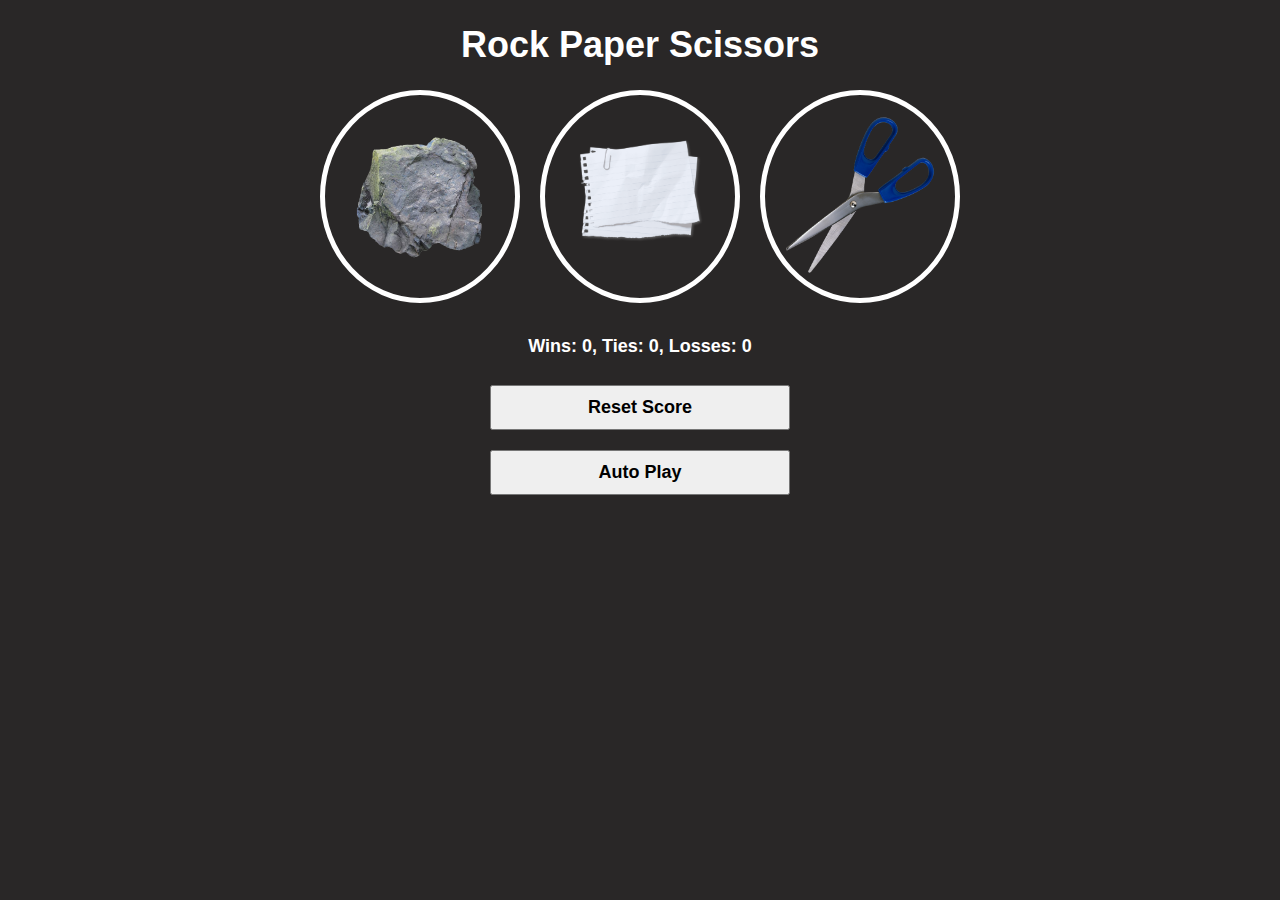
<file: index.html>
<!DOCTYPE html>
<html lang="en">
<head>
    <meta charset="UTF-8">
    <meta name="viewport" content="width=device-width, initial-scale=1.0">
    <title>Rock Paper Scissors</title>
    <link rel="stylesheet" href="rps.css">
</head>
<body>
<!--AddEventListener not used, use in next projects-->
  <h1>
    Rock Paper Scissors
  </h1>
  <main class="grid1">
    <div class="innergrid">
      <button class="button" onclick="
        playgame('Rock');
      ">
        <img class="picture" src="rock.png" alt="">
      </button>
    </div>
    <div class="innergrid">
      <button class="button" onclick="
        playgame('Paper');
      ">
      <img class="picture" src="paper.png" alt="">
      </button>
    </div>
    <div class="innergrid">
      <button class="button" onclick="
        playgame('Scissors');
      ">
        <img class="picture" src="scissors.png" alt="">
      </button>
    </div>
  </main>
  <section class="scoredisplay"> 
    <p class="tab"></p>
    <p class="scoredisplayelem"></p>
    <button class="resetbutton" onclick="
      reset();
      clearInterval(x);
    ">
      Reset Score
    </button>
    <button class="autoplaybutton" onclick="
     x = setInterval(autoplay, 3000);">
      Auto Play
    </button>
  </section>
  <script src="rps.js"></script>
</body>
</html>
</file>
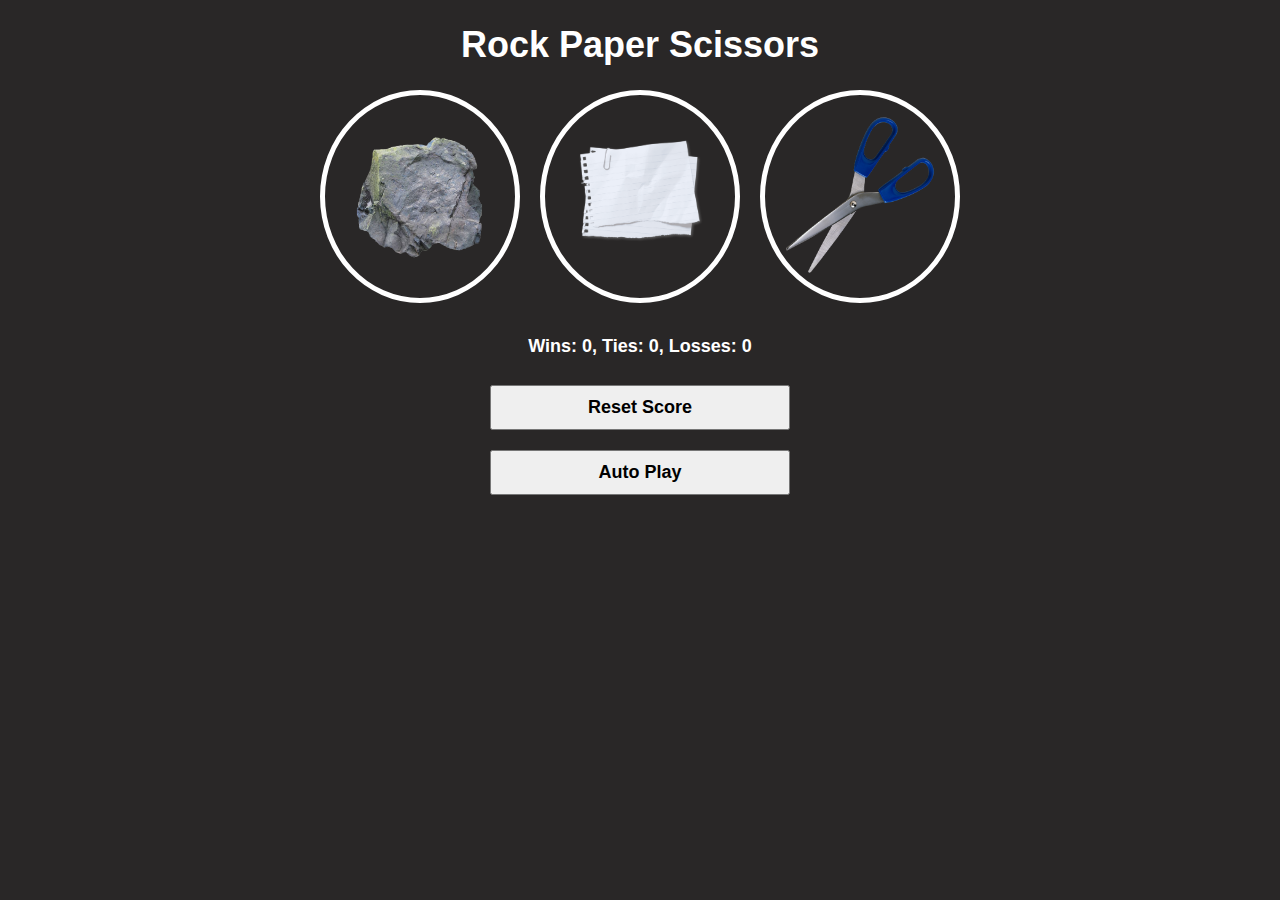
<file: rps.html>
<!DOCTYPE html>
<html lang="en">
<head>
    <meta charset="UTF-8">
    <meta name="viewport" content="width=device-width, initial-scale=1.0">
    <title>Rock Paper Scissors</title>
    <link rel="stylesheet" href="rps.css">
</head>
<body>
<!--AddEventListener not used, use in next projects-->
  <h1>
    Rock Paper Scissors
  </h1>
  <main class="grid1">
    <div class="innergrid">
      <button class="button" onclick="
        playgame('Rock');
      ">
        <img class="picture" src="rock.png" alt="">
      </button>
    </div>
    <div class="innergrid">
      <button class="button" onclick="
        playgame('Paper');
      ">
      <img class="picture" src="paper.png" alt="">
      </button>
    </div>
    <div class="innergrid">
      <button class="button" onclick="
        playgame('Scissors');
      ">
        <img class="picture" src="scissors.png" alt="">
      </button>
    </div>
  </main>
  <section class="scoredisplay"> 
    <p class="tab"></p>
    <p class="scoredisplayelem"></p>
    <button class="resetbutton" onclick="
      reset();
      clearInterval(x);
    ">
      Reset Score
    </button>
    <button class="autoplaybutton" onclick="
     x = setInterval(autoplay, 3000);">
      Auto Play
    </button>
  </section>
  <script src="rps.js"></script>
</body>
</html>
</file>
<file: rps.css>
body{
    font-weight: bold;
    font-size: large;
    background-color: rgb(41, 39, 39);
    color: white;
    font-family: Arial, Helvetica, sans-serif;
  }
  h1{
    text-align: center;
  }
  .grid1{
    display: grid;
    grid-template-columns: 200px 200px 200px;
    height: 200px;
    column-gap: 20px; 
    justify-content: center;}
.button{
    border-radius: 50%;
    border: solid;
    padding: 20px;
    background-color: transparent;
    border-width: 5px;
    border-color: white;
}
.innergrid{
    width: 100%;
}
.picture{
    object-fit:contain;  
    width: 100%;
    height: 160px;
}
.picturechoice{
    width: 40px;
    vertical-align: middle;
}
.scoredisplay{
    display: grid;
    justify-content: center;
    margin-top: 10px;
    text-align: center;
}
.scoredisplayelem{
    margin-top: 0;
}
.resetbutton, .autoplaybutton{
    width: 300px;
    padding: 10px;
    margin: 10px;
    font-size: large;
    font-weight: bold;
    text-align: center;
}
.tab{
    font-size: large;
    margin-bottom: none;
}
.result{
    font-size: large;
}
</file>
